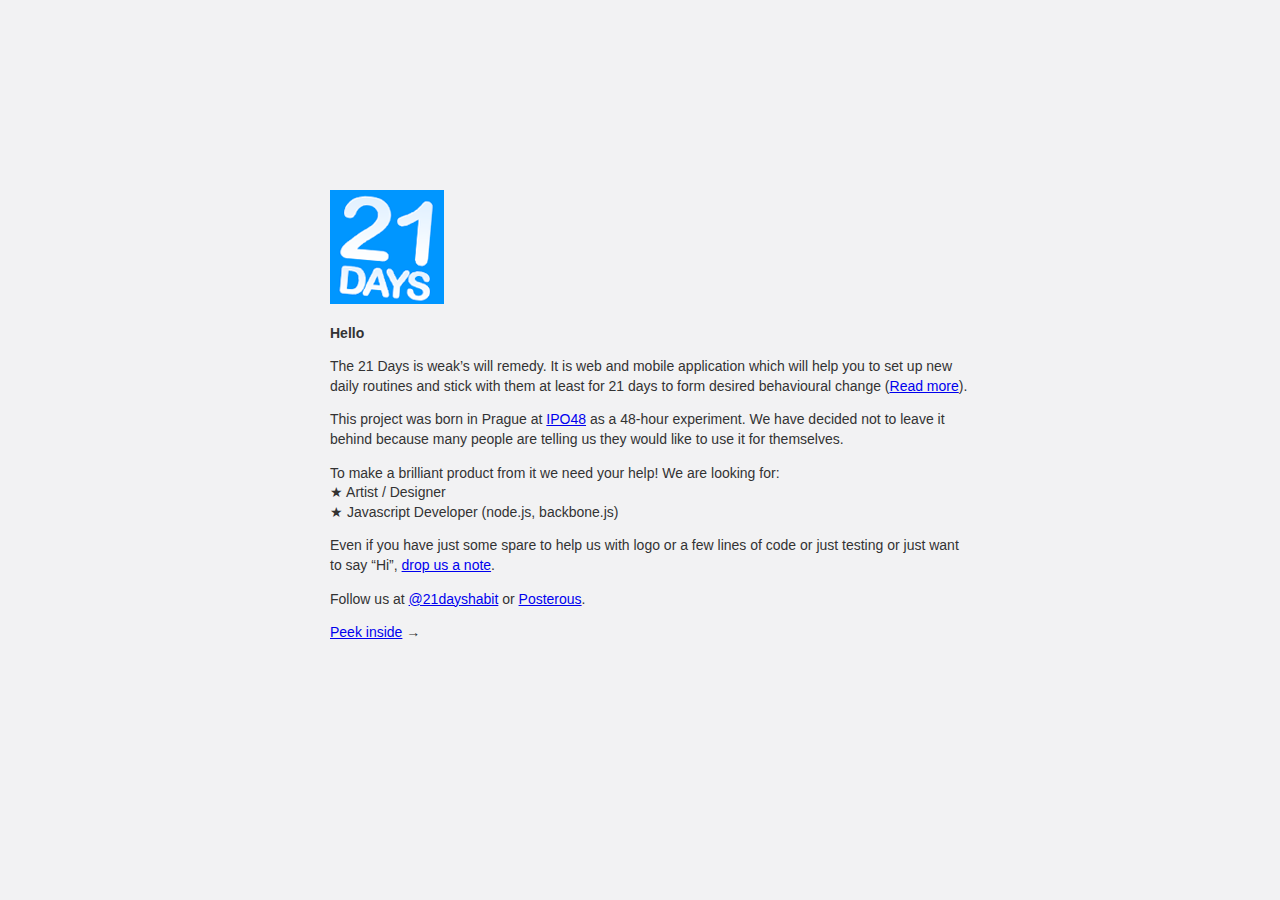
<file: app/_attachments/index.html>
<!DOCTYPE html>
<html lang="en">
<head>
  <meta charset="utf-8">
	<link rel="stylesheet" href="css/minimal.css">

  <title>21 Days</title>

  <script src="js/libs/modernizr-1.6.min.js"></script>
</head>
<body>
	<div class="content">
		<div class="logo"><img src="images/21days.png" alt="21 Days"/></div>

			<p class="bold">Hello</p>

			<p>The 21 Days is weak’s will remedy. It is web and mobile application which will help you to set up new daily routines and stick with them at least for 21 days to form desired behavioural change (<a href="http://www.slideshare.net/captology/3-steps-to-new-habits">Read more</a>).
			</p>

			<p>This project was born in Prague at <a href="http://ipo48.org/startup/21days">IPO48</a> as a 48-hour experiment. We have decided not to leave it behind because many people are telling us they would like to use it for themselves.</p>

			<p>To make a brilliant product from it we need your help! We are looking for: <br />
			★ Artist / Designer<br />
			★ Javascript Developer (node.js, backbone.js)<br />
			</p>

			<p>
			Even if you have just some spare to help us with logo or a few lines of code or just testing or just want to say “Hi”, <a href="mailto:tomas@21dayshabit.com"> drop us a note</a>. 
			<p>
			Follow us at <a href="http://twitter.com/21dayshabit">@21dayshabit</a> or <a href="http://blog.21dayshabit.com/">Posterous</a>.
			</p>

			<p><a href="index2.html">Peek inside</a> →</p>
		</div>

</body>
</html>
</file>
<file: app/_attachments/css/minimal.css>
body {
font-family: "Helvetica Neue", Helvetica, Arial, sans-serif;
font-size: 14px;
line-height: 1.4em;
color: #333333;
background: #F2F2F3;
}

.logo {
/*position:absolute;
left:25%;
top:10%;*/
}

.bold {
font-weight: bold;	
}

.content {
position: absolute; 
left:25%;
top:20%;
width:50%;
padding:10px;
/*border:1px solid gray;*/
margin:0px;
}
</file>
